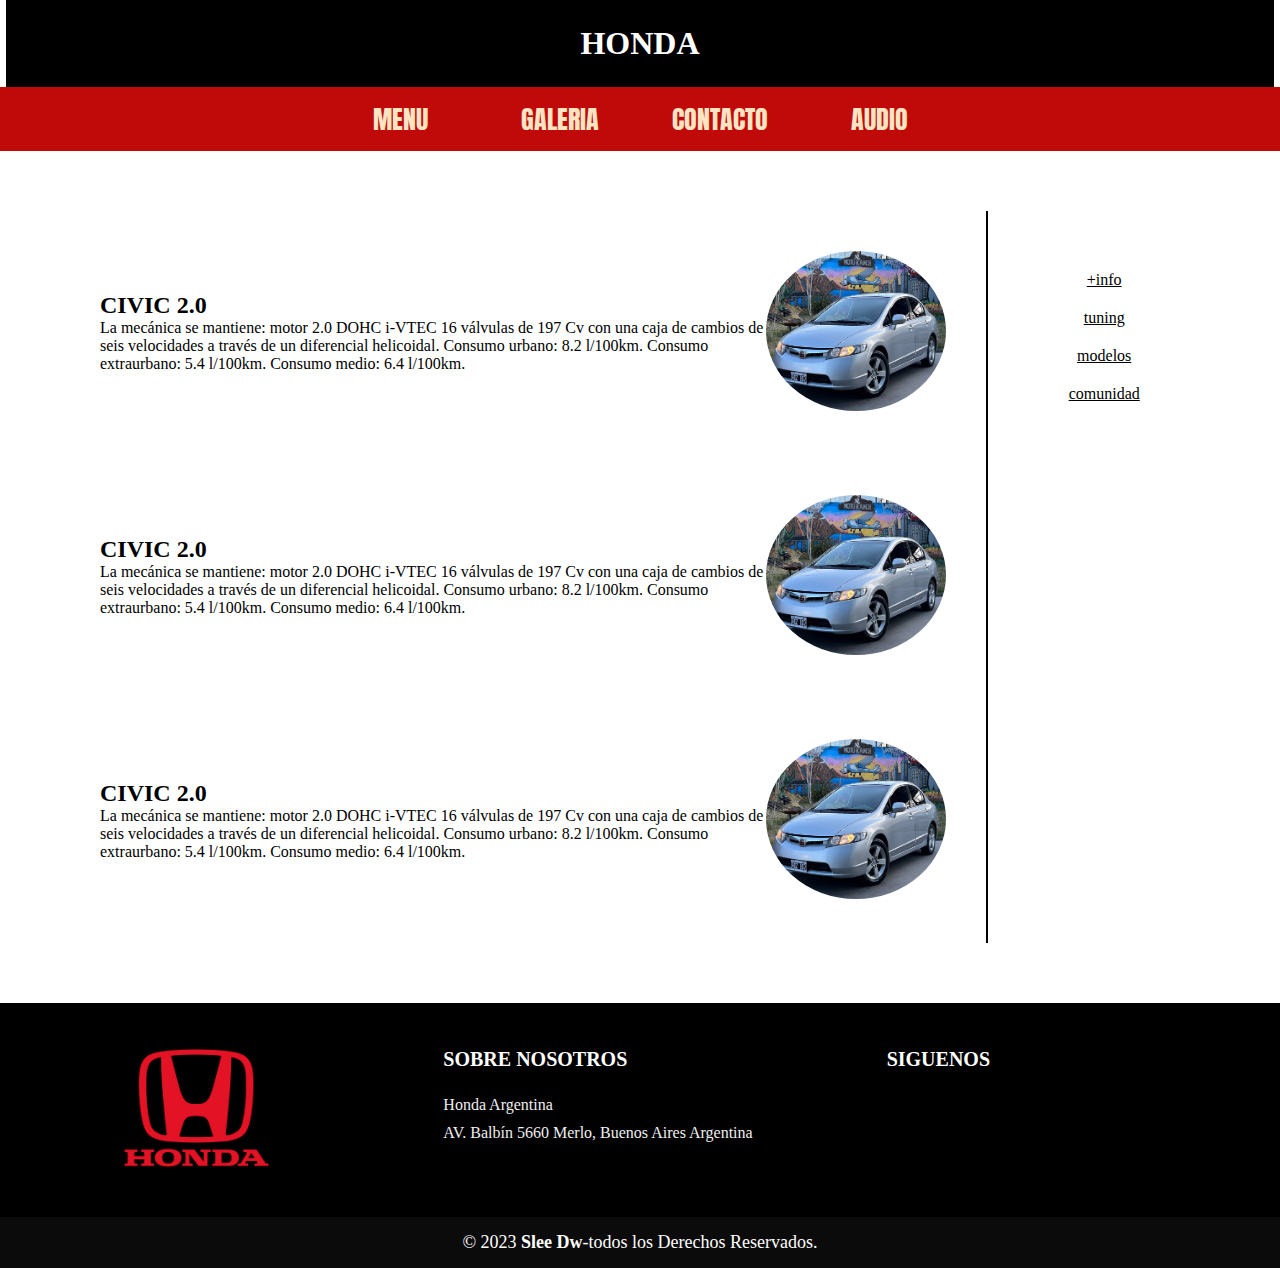
<file: index.html>
<!DOCTYPE html>
<html lang="en">
<head>
    <meta charset="UTF-8">
    <meta http-equiv="X-UA-Compatible" content="IE=edge">
    <meta name="viewport" content="width=device-width, initial-scale=1.0">
    <link rel="stylesheet" href="estilos/estilos.css">
    <title>Honda Civic</title>
</head>
<body>
    <header>
        <h1 class="h1">HONDA</h1>
        <div>
            <ul class="menulist">
                <li class="menulist__li"><a href="index.html">MENU</a></li>
                <li class="menulist__li"><a href="seccion/galeria.html">GALERIA</a></li>
                <li class="menulist__li"><a href="seccion/contacto.html">CONTACTO</a></li>
                <li class="menulist__li"><a href="seccion/audio.html">AUDIO</a></li>
            </ul>
        </div>
        <div class="contenido">
             <div class="articulos">
                <div class="secciones">
                    <div>
                        <h2>CIVIC 2.0</h2>
                        <p>La mecánica se mantiene: motor 2.0 DOHC i-VTEC 16 válvulas de 197 Cv con una caja de cambios de seis velocidades a través de un diferencial helicoidal.
                            Consumo urbano: 8.2 l/100km. Consumo extraurbano: 5.4 l/100km. Consumo medio: 6.4 l/100km. 
                        </p>
                    </div>
                    <div><img class="img" src="img/portada.jpg"></div>
                </div>
                <div class="secciones">
                    <div>
                        <h2>CIVIC 2.0</h2>
                        <p>La mecánica se mantiene: motor 2.0 DOHC i-VTEC 16 válvulas de 197 Cv con una caja de cambios de seis velocidades a través de un diferencial helicoidal.
                            Consumo urbano: 8.2 l/100km. Consumo extraurbano: 5.4 l/100km. Consumo medio: 6.4 l/100km. 
                        </p>
                    </div>
                    <div><img class="img" src="img/portada.jpg"></div>
                </div>
                <div class="secciones">
                    <div>
                        <h2>CIVIC 2.0</h2>
                        <p>La mecánica se mantiene: motor 2.0 DOHC i-VTEC 16 válvulas de 197 Cv con una caja de cambios de seis velocidades a través de un diferencial helicoidal.
                            Consumo urbano: 8.2 l/100km. Consumo extraurbano: 5.4 l/100km. Consumo medio: 6.4 l/100km. 
                        </p>
                    </div>
                    <div><img class="img" src="img/portada.jpg"></div>
                </div>
             </div>
             <div class="menusecundario">
                       <a href="">+info</a>
                       <a href="">tuning</a>
                       <a href="">modelos</a>
                       <a href="">comunidad</a>
             </div>
        </div>
    </header>
    
    <footer class="pie-pagina">
        <div class="grupo-1">
          <div class="box">
            <figure>
               <a href="#">
                <img class="foot__img" src="../img/HondaSimbolo.png" alt="imagen de la marca">
               </a>
            </figure>
          </div>
          <div class="box">
            <h2>SOBRE NOSOTROS</h2>
            <p>Honda Argentina </p>
            <p>AV. Balbín 5660 Merlo, Buenos Aires Argentina</p>
          </div>
          <div class="box">
            <h2>SIGUENOS</h2>
            <div class="red-social">
              <a href="#" class="fa fa-facebook"></a>
              <a href="#" class="fa fa-instagram"></a>
              <a href="#" class="fa fa-twitter"></a>
              <a href="#" class="fa fa-youtube"></a>
            </div>
          </div>
        </div>
        <div class="grupo-2">
          <small>&copy; 2023 <b>Slee Dw</b>-todos los Derechos Reservados.</small>
        </div>
    </footer>
</body>
</html>
</file>
<file: estilos/estilos.css>
@import url('https://fonts.googleapis.com/css2?family=Abril+Fatface&family=Alkalami&family=Anton&family=Arimo:wght@500&family=Be+Vietnam+Pro:ital,wght@0,200;1,100&family=Bungee+Inline&family=Kdam+Thmor+Pro&family=Lilita+One&family=Mate+SC&family=Mitr&family=Oswald&family=Patua+One&family=Roboto+Condensed&family=Rubik+Mono+One&family=Russo+One&display=swap');
@import url('https://fonts.googleapis.com/css2?family=Roboto:ital,wght@0,400;1,300&display=swap');
@import url('https://fonts.googleapis.com/css2?family=Roboto:wght@700&display=swap');
@import url('https://fonts.googleapis.com/css2?family=Fjalla+One&family=Phudu:wght@300&display=swap');



*{
    margin:0;
    padding: 0;
}

button{
    font-size: 16px;
    text-align: center;
    border-radius: 8px;
    padding: 10px 20px;
}

.button-checkout{
    background-color: white;
    color: black;
    border: 2px solid #000000;
    transition-duration: 0.4s;
    position: absolute;
    right: 15px;
    bottom: 15px;
}

.button-checkout:hover{
    background-color: #ff0b0b ;
}

.button-add {
    border: none;
    transition-duration: 0.4s;
    
    background-color: white;
    color: black;
    border: 2px solid #4CAF50;
    bottom: 10px;
  }
  
  .button-add:hover {
    background-color: #4CAF50; /* Green */
    color: white ;
  }

.h1{
    background-color: black;
    color: #fff;
    text-align: center;
    margin-left: 6px;
    margin-right: 6px;
    padding: 25px;
}

.menulist{
    background-color: rgba(192, 9, 9, 0.998);
    list-style-type: none;
    text-align: center; 
}

.menulist__li{
    display: inline-flex;
}

.menulist__li a{
    text-decoration: none;
    color: bisque;
    font-family: 'Anton', sans-serif;
    font-size: 2vw;
    padding: 1vw;
    width: 130px;
}

.menulist__li:hover{
    background-color: black;
}

.img{
    width: 180px;
    height: 160px;
    border-radius: 50%;
    object-fit: fill;
}
.contenido{
    display: flex;
    margin: 60px;
}

.articulos{
    width: 80%;
    border-right: 2px solid black ;
}
.secciones{
    display: flex;
    align-items: center;
    padding: 40px;
}

.menusecundario{
    width: 20%;
    margin-top: 60px;

}

.menusecundario a{
    display: block;
    text-align: center;
    color: black;
    margin-bottom: 20px;
}
.carusel{
    margin-bottom: 22px;
}

.carusel img{
    padding-right: 8%;
    padding-left: 8%;
    height: 650px;
    
}

.pie-pagina{
    width: 100%;
    background-color: black;
}

.pie-pagina .grupo-1{
    width: 100%;
    max-width: 1900px;
    margin: auto;
    display: grid;
    grid-template-columns: repeat(3,1fr);
    grid-gap: 50px;
    padding: 45px 0px;
}

.pie-pagina .grupo-1 .box figure{
    width: 100%;
    height: 100%;
    display: flex;
    justify-content: center;
    align-items: center;
}

.pie-pagina .grupo-1 .box figure img{
    height: 120px;
}

.pie-pagina .grupo-1 .box h2{
    color: #fff;
    margin-bottom: 25px;
    font-size: 20px;
}

.pie-pagina .grupo-1 .box p{

    color: #efefef;
    margin-bottom: 10px;
}

.pie-pagina .grupo-1 .red-social a{
    display: inline-block;
    text-decoration: none;
    width: 45px;
    height: 45px;
    line-height: 45px;
    color: #fff;
    margin-right: 10px;
}

.pie-pagina .grupo-2{
    background-color: rgb(12, 11, 11);
    padding: 15px 10px;
    text-align: center;
    color: #fff;
}

.pie-pagina .grupo-2 small{
    font-size: 18px;
}

@media screen and (max-width:800px) {
    .pie-pagina .grupo-1{
        width: 90%;
        grid-template-columns: repeat(1,1fr);
        grid-gap: 30px;
        padding: 35px 0px;
    }
}

.section img{
    padding-right: 8%;
    padding-left: 8%;
    height: 20%;
}

.sec{
    background-color: white;
}

.page-nav{
    border: 1px solid black;
    background-color: rgb(24, 23, 23);
    position: relative;
}

.page-nav h1{
    color: #efefef;
    margin: 20px;
    text-align: center;
}


.page-content{
    display: flex;
    flex-wrap: wrap;
    justify-content: space-evenly;
    border: 1px solid black;
}
.product-container{
    margin: 15px;
    padding: 2px 16px;
}

.product-container:hover{
   box-shadow: 0 8px 16px 0 rgba(0, 0, 0, 0.2);
}

.product-container img{
    width: 300px;
}

.sec__img{
    height: 23vw;
}

/*formulario*/

.contacto {
    background-color: #e5e5f7;
    font-family: 'Roboto', sans-serif;
}

.form{
    background-color: #fff;
    margin: auto;
    width: 90%;
    max-width: 400px;
    padding: 4.5em 3em;
    border-radius: 10px;
    box-shadow:  0 5px 10px -5px rgb(0 0 0 / 30%);
    align-items: center;
}
.form_title{
    font-family: 'Phudu', cursive;
    font-size: 3rem;
    margin-bottom: .5em;
}

.form_pho{
    font-weight: 300;
}

.form_link{
    font-weight: 400;
    color: #d20000;
}

.form_container{
    margin-top: 3em;
    display: grid;
    gap: 2.5em;
}

.form_grup{
    position: relative;
    --color:#5757577e;
}

.form_input{
    width: 100%;
    background: none;
    color: #706c6c;
    font-size: 1rem;
    padding: .6em .3em;
    border: none;
    outline: none;
    border-bottom: 1px solid var(--color);
    font-family: 'Roboto', sans-serif;
}

.form_input:not(:placeholder-shown){
    color: #4d4646;
}


.form_input:focus + .form_label,
.form_input:not(:placeholder-shown) + .form_label{
    transform: translateY(-12px) scale(.7);
   
    color: #3866f2;
}


.form_label{
    color: var(--color);
    cursor: pointer;
    position: absolute;
    top: 0;
    left: 5px;
    transform: translateY(10px);
    transition: transform .5s, color .3s;
}

.form_submit{
    background: #3866f2;
    color: #fff;
    font-family: 'Roboto', sans-serif;
    font-weight: 300;
    font-size: 1rem;
    padding: .8em 0;
    border: none;
    border-radius: .5em;
}

.form_line{
  
    bottom: 0;
    left: 0;
    width: 100%;
    height: 1px;
    background-color: #3866f2;
    transform: left bottom;
    transition: transform .4s;
}

.form_input:focus + .form_label,
.form_input:not(:placeholder-shown) + .form_label{
    transform: scale(1);
}
</file>
